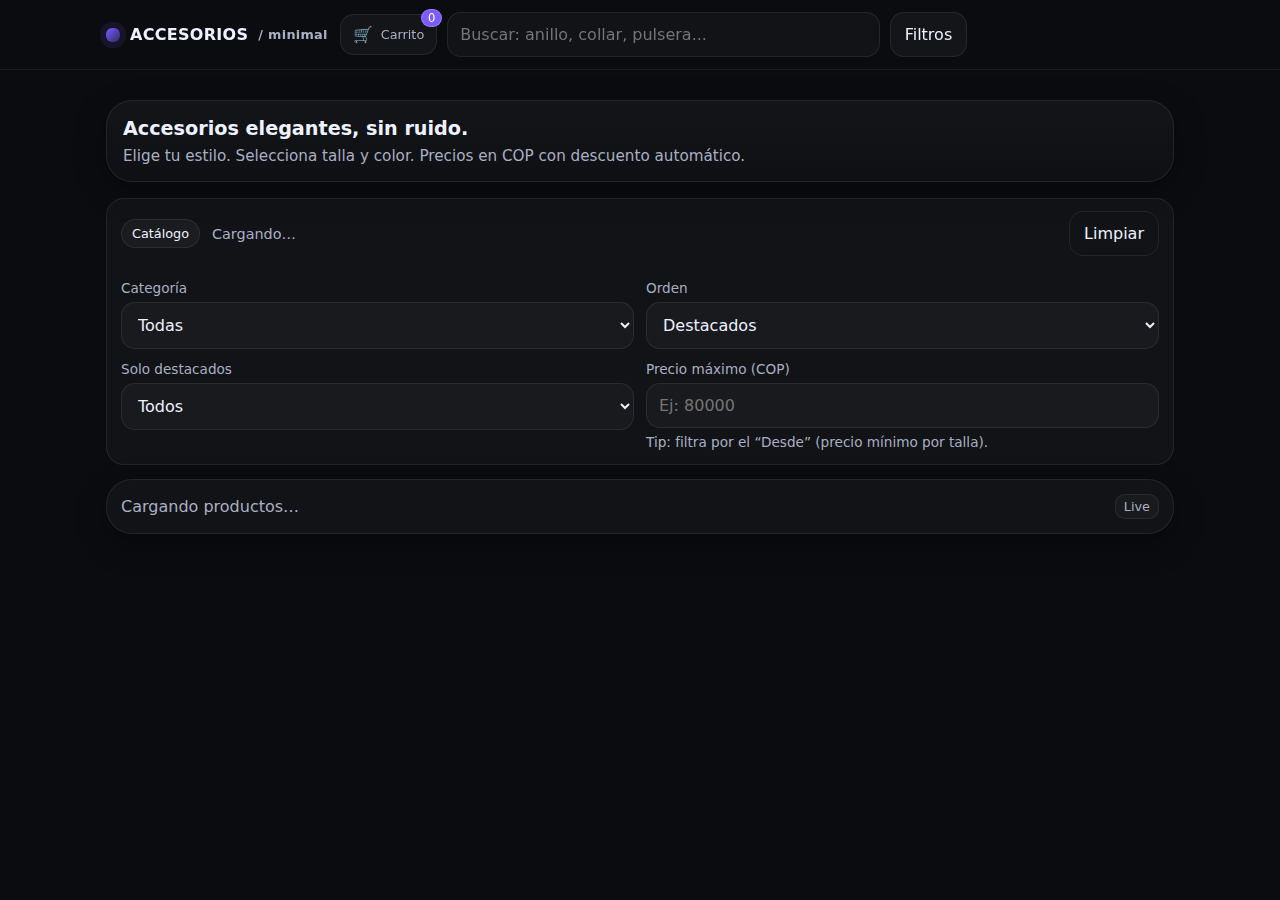
<file: index.html>
<!doctype html>
<html lang="es-CO">
<head>
  <meta charset="utf-8" />
  <meta name="viewport" content="width=device-width,initial-scale=1" />
  <title>Tienda de Accesorios | Minimal</title>
  <meta name="description" content="Tienda online de accesorios: manillas, pulseras, anillos, collares." />
  <link rel="stylesheet" href="./styles.css" />
</head>
<body>
  <!-- Topbar: logo + carrito arriba, buscador abajo (mobile-first) -->
  <header class="topbar" role="banner">
    <div class="inner">
      <div class="brand">
        <a class="logo" href="./index.html" aria-label="Ir a inicio">
          <span class="dot" aria-hidden="true"></span>
          <span>ACCESORIOS</span>
          <span class="muted tiny">/ minimal</span>
        </a>

        <button id="cartOpenBtn" class="btn icon cartBtn" aria-label="Abrir carrito">
          <span aria-hidden="true">🛒</span>
          <span class="tiny muted">Carrito</span>
          <span id="cartCount" class="cartCount" aria-label="Cantidad de items">0</span>
        </button>
      </div>

      <div class="searchRow" role="search" aria-label="Buscar productos">
        <input id="searchInput" class="input" type="search" placeholder="Buscar: anillo, collar, pulsera..." aria-label="Buscar productos" />
        <button id="filtersToggleBtn" class="btn" aria-expanded="false" aria-controls="filtersBox">Filtros</button>
      </div>
    </div>
  </header>

  <main class="container" role="main">
    <!-- Hero compacto -->
    <section class="hero" aria-label="Presentación">
      <div class="heroCard">
        <h1 class="heroTitle">Accesorios elegantes, sin ruido.</h1>
        <p class="heroText">Elige tu estilo. Selecciona talla y color. Precios en COP con descuento automático.</p>
      </div>
    </section>

    <!-- Filtros colapsables en móvil -->
    <section id="filtersBox" class="filters" aria-label="Filtros de productos">
      <div class="filtersHeader">
        <div class="row wrap">
          <span class="badge" aria-label="Estado">Catálogo</span>
          <span id="resultCount" class="muted small">Cargando…</span>
        </div>
        <button id="clearFiltersBtn" class="btn ghost" aria-label="Limpiar filtros">Limpiar</button>
      </div>
      <div id="filtersBody" class="filtersBody">
        <div class="grid2">
          <div>
            <label for="categorySelect">Categoría</label>
            <select id="categorySelect" class="select" aria-label="Filtrar por categoría">
              <option value="">Todas</option>
              <option value="manillas">Manillas</option>
              <option value="pulseras">Pulseras</option>
              <option value="anillos">Anillos</option>
              <option value="collares">Collares</option>
            </select>
          </div>

          <div>
            <label for="sortSelect">Orden</label>
            <select id="sortSelect" class="select" aria-label="Ordenar productos">
              <option value="featured">Destacados</option>
              <option value="price_asc">Precio (asc)</option>
              <option value="price_desc">Precio (desc)</option>
              <option value="name_asc">Nombre (A–Z)</option>
              <option value="name_desc">Nombre (Z–A)</option>
            </select>
          </div>
        </div>

        <div class="grid2">
          <div>
            <label for="featuredOnly">Solo destacados</label>
            <select id="featuredOnly" class="select" aria-label="Filtrar destacados">
              <option value="all">Todos</option>
              <option value="yes">Sí</option>
            </select>
          </div>

          <div>
            <label for="priceCap">Precio máximo (COP)</label>
            <input id="priceCap" class="input" inputmode="numeric" placeholder="Ej: 80000" aria-label="Precio máximo" />
            <div class="helper">Tip: filtra por el “Desde” (precio mínimo por talla).</div>
          </div>
        </div>
      </div>
    </section>

    <!-- Grid -->
    <section aria-label="Productos">
      <div id="loadingBar" class="panel" style="margin-top:14px;">
        <div class="row spread">
          <span class="muted">Cargando productos…</span>
          <span class="kbd">Live</span>
        </div>
      </div>

      <div id="productsGrid" class="grid" aria-live="polite"></div>

      <div id="emptyState" class="panel hidden" style="margin-top:14px;">
        <h2 style="margin:0 0 6px;">No hay resultados</h2>
        <p class="muted" style="margin:0;">Prueba con otra búsqueda o limpia filtros.</p>
      </div>
    </section>
  </main>

  <!-- Drawer carrito -->
  <div id="drawerBackdrop" class="drawerBackdrop" aria-hidden="true"></div>
  <aside id="cartDrawer" class="drawer" aria-label="Carrito de compras" aria-hidden="true">
    <div class="drawerHeader">
      <strong>Carrito</strong>
      <button id="cartCloseBtn" class="btn icon" aria-label="Cerrar carrito">✕</button>
    </div>

    <div class="drawerBody">
      <div id="cartItems"></div>

      <div class="panel">
        <div class="cartLine">
          <span>Subtotal</span>
          <span id="cartSubtotal">—</span>
        </div>
        <div class="cartLine">
          <span>Envío</span>
          <span id="cartShipping">—</span>
        </div>
        <div class="hr"></div>
        <div class="cartTotal">
          <span>Total</span>
          <span id="cartTotal">—</span>
        </div>
      </div>
    </div>

    <div class="drawerFooter">
      <button id="checkoutBtn" class="btn primary block" aria-label="Finalizar compra">Finalizar compra</button>
      <button id="clearCartBtn" class="btn block" aria-label="Vaciar carrito">Vaciar carrito</button>
      <p class="muted tiny" style="margin:0;">
        Por ahora, “Finalizar compra” es simulado.
      </p>
    </div>
  </aside>

  <!-- Modal producto -->
  <div id="modalBackdrop" class="modalBackdrop" aria-hidden="true"></div>
  <section id="productModal" class="modal" role="dialog" aria-modal="true" aria-label="Detalle del producto">
    <div class="modalInner">
      <div class="modalHeader">
        <strong>Detalle</strong>
        <button id="modalCloseBtn" class="btn icon" aria-label="Cerrar">✕</button>
      </div>

      <div class="modalGrid">
        <div class="modalMedia">
          <img id="modalImg" alt="" />
        </div>

        <div class="modalInfo">
          <div class="pillRow" id="modalBadges"></div>
          <h2 id="modalTitle" class="modalTitle"></h2>
          <p id="modalDesc" class="modalDesc"></p>

          <div class="variantGrid" aria-label="Selección de variante">
            <div>
              <label for="sizeSelect">Talla</label>
              <select id="sizeSelect" class="select" aria-label="Seleccionar talla"></select>
            </div>
            <div>
              <label for="colorSelect">Color</label>
              <select id="colorSelect" class="select" aria-label="Seleccionar color"></select>
            </div>
          </div>

          <div class="priceBox" aria-label="Precio final">
            <div>
              <div class="muted tiny">Precio final</div>
              <div class="row" style="gap:10px; align-items:baseline;">
                <div id="modalPrice" class="big">—</div>
                <div id="modalOldPrice" class="old hidden">—</div>
              </div>
              <div id="modalFormula" class="muted tiny" style="margin-top:4px;"></div>
            </div>
            <span id="modalDiscountHint" class="badge discount hidden">—</span>
          </div>

          <div class="modalActions">
            <button id="addToCartBtn" class="btn primary block" aria-label="Agregar al carrito">Agregar al carrito</button>
            <button id="buyNowBtn" class="btn block" aria-label="Comprar ahora">Comprar ahora</button>
          </div>
        </div>
      </div>
    </div>
  </section>

  <div id="toasts" class="toasts" aria-live="polite" aria-atomic="true"></div>

  <script type="module" src="./app.js"></script>
</body>
</html>
</file>
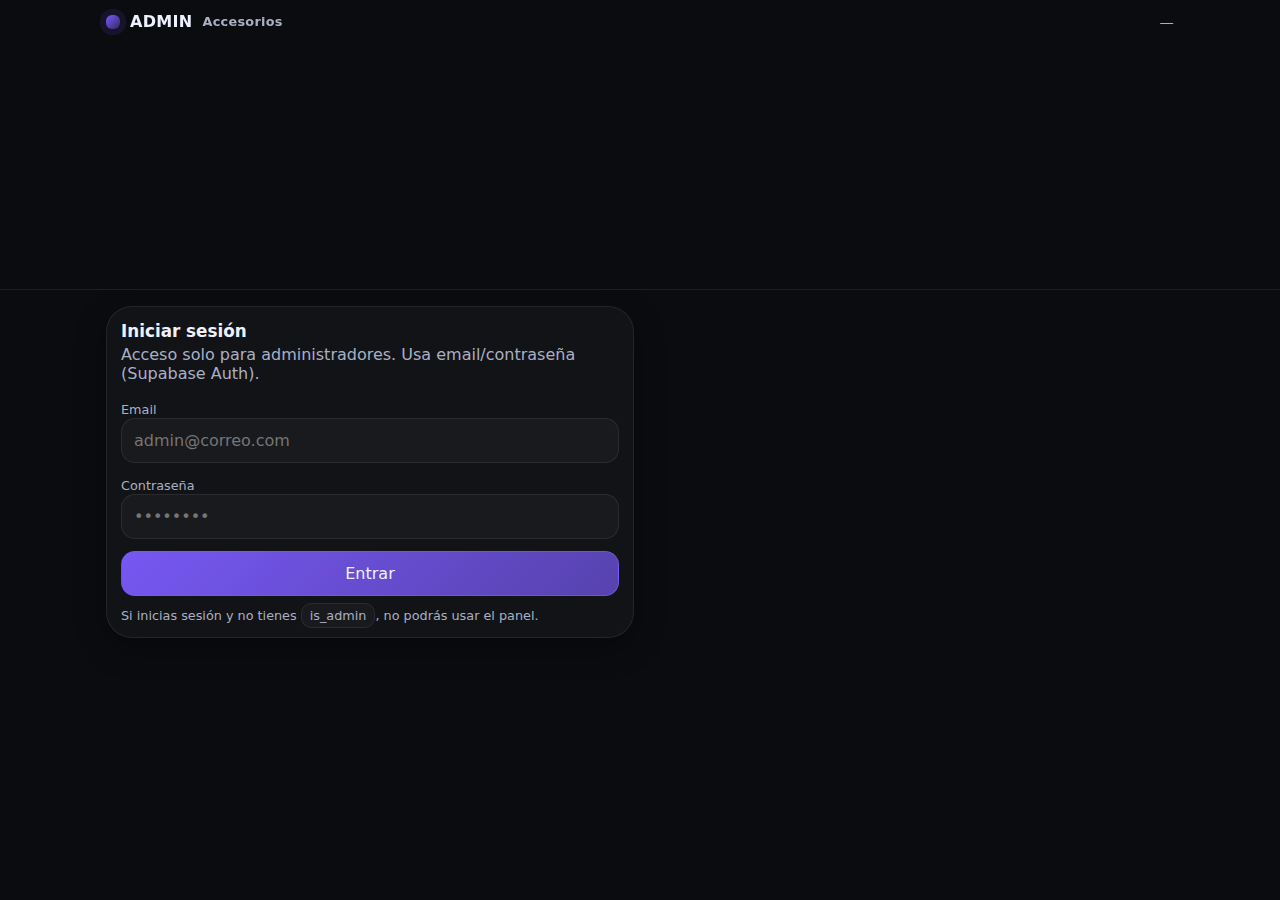
<file: admin.html>
<!doctype html>
<html lang="es-CO">
<head>
  <meta charset="utf-8" />
  <meta name="viewport" content="width=device-width,initial-scale=1" />
  <title>Admin | Accesorios</title>
  <meta name="description" content="Panel admin para gestionar productos." />
  <link rel="stylesheet" href="./styles.css" />
</head>
<body>
  <div class="adminShell">
    <header class="adminTop" role="banner">
      <div class="inner">
        <div class="row" style="gap:10px;">
          <span class="logo" aria-label="Admin">
            <span class="dot" aria-hidden="true"></span>
            <strong>ADMIN</strong>
            <span class="muted tiny">Accesorios</span>
          </span>
        </div>

        <div class="row" style="gap:10px;">
          <span id="adminEmail" class="muted small">—</span>
          <button id="logoutBtn" class="btn hidden" aria-label="Cerrar sesión">Salir</button>
        </div>
      </div>
    </header>

    <main class="adminGrid" role="main">
      <!-- Login -->
      <section id="loginPanel" class="panel" aria-label="Login admin">
        <h2>Iniciar sesión</h2>
        <p class="muted" style="margin-top:-6px;">
          Acceso solo para administradores. Usa email/contraseña (Supabase Auth).
        </p>

        <div class="formGrid">
          <div>
            <label class="muted tiny" for="loginEmail">Email</label>
            <input id="loginEmail" class="input" type="email" placeholder="admin@correo.com" aria-label="Email" />
          </div>
          <div>
            <label class="muted tiny" for="loginPass">Contraseña</label>
            <input id="loginPass" class="input" type="password" placeholder="••••••••" aria-label="Contraseña" />
          </div>
          <button id="loginBtn" class="btn primary block" aria-label="Entrar">Entrar</button>
          <p class="muted tiny" style="margin:0;">
            Si inicias sesión y no tienes <span class="kbd">is_admin</span>, no podrás usar el panel.
          </p>
        </div>
      </section>

      <!-- Editor -->
      <section id="editorPanel" class="panel hidden" aria-label="Editor de productos">
        <h2 id="editorTitle">Crear producto</h2>
        <p class="muted" style="margin-top:-6px;">
          Sube imagen, configura tallas con extra, colores, descuentos y destacado.
        </p>

        <div class="formGrid">
          <div class="grid2">
            <div>
              <label class="muted tiny" for="nameInput">Nombre</label>
              <input id="nameInput" class="input" placeholder="Ej: Pulsera de cuero premium" aria-label="Nombre" />
            </div>
            <div>
              <label class="muted tiny" for="categoryInput">Categoría</label>
              <select id="categoryInput" class="select" aria-label="Categoría">
                <option value="manillas">Manillas</option>
                <option value="pulseras">Pulseras</option>
                <option value="anillos">Anillos</option>
                <option value="collares">Collares</option>
              </select>
            </div>
          </div>

          <div>
            <label class="muted tiny" for="descInput">Descripción</label>
            <textarea id="descInput" class="textarea" placeholder="Detalles del producto, material, estilo..." aria-label="Descripción"></textarea>
          </div>

          <div class="grid2">
            <div>
              <label class="muted tiny" for="basePriceInput">Precio base (COP)</label>
              <input id="basePriceInput" class="input" inputmode="numeric" placeholder="Ej: 45000" aria-label="Precio base" />
            </div>
            <div>
              <label class="muted tiny" for="discountInput">Descuento (%)</label>
              <input id="discountInput" class="input" inputmode="numeric" placeholder="Ej: 15" aria-label="Descuento" />
            </div>
          </div>

          <div class="grid2">
            <div class="row" style="align-items:center; justify-content:space-between;">
              <div>
                <div class="muted tiny">Destacado</div>
                <div class="muted small">Aparece primero en la tienda.</div>
              </div>
              <label class="row" style="gap:10px;">
                <input id="featuredInput" type="checkbox" aria-label="Destacado" />
                <span class="badge featured">Sí</span>
              </label>
            </div>

            <div>
              <div class="muted tiny">Colores (enter para agregar)</div>
              <div id="colorsPills" class="pillInput" aria-label="Colores disponibles">
                <input id="colorAddInput" placeholder="Ej: Negro" aria-label="Agregar color" />
              </div>
              <div class="helper">Se guardan como <span class="kbd">text[]</span>.</div>
            </div>
          </div>

          <div>
            <div class="muted tiny">Tallas (enter para agregar)</div>
            <div class="helper" style="margin-bottom:8px;">
              Formato: <span class="kbd">Etiqueta, Extra</span> → ejemplo: <span class="kbd">M, 5000</span>
            </div>
            <div id="sizesPills" class="pillInput" aria-label="Tallas disponibles">
              <input id="sizeAddInput" placeholder="Ej: S, 0" aria-label="Agregar talla" />
            </div>
          </div>

          <div class="grid2">
            <div>
              <div class="muted tiny">Imagen (JPG/PNG/WEBP)</div>
              <input id="imageInput" class="input" type="file" accept="image/png,image/jpeg,image/webp" aria-label="Subir imagen" />
              <div class="helper">La imagen se sube a Supabase Storage (bucket: product-images).</div>
            </div>
            <div>
              <div class="muted tiny">Previsualización</div>
              <div class="preview" aria-label="Vista previa">
                <img id="imagePreview" alt="Previsualización" class="hidden" />
                <span id="previewHint" class="muted small">Sin imagen</span>
              </div>
            </div>
          </div>

          <div class="row wrap">
            <button id="saveBtn" class="btn primary" aria-label="Guardar producto">Guardar</button>
            <button id="cancelEditBtn" class="btn ghost hidden" aria-label="Cancelar edición">Cancelar</button>
            <span id="savingHint" class="muted small"></span>
          </div>
        </div>
      </section>

      <!-- List -->
      <section id="listPanel" class="panel hidden" aria-label="Lista de productos">
        <div class="row spread">
          <h2 style="margin:0;">Productos</h2>
          <button id="refreshBtn" class="btn" aria-label="Actualizar lista">Actualizar</button>
        </div>
        <div class="hr"></div>
        <div id="productsList" class="table" aria-live="polite"></div>
      </section>
    </main>
  </div>

  <div id="toasts" class="toasts" aria-live="polite" aria-atomic="true"></div>

  <script type="module" src="./admin.js"></script>
</body>
</html>
</file>
<file: styles.css>
:root{
  --bg:#0b0c10;
  --panel:#11131a;
  --card:#141826;
  --muted:#a9b0c3;
  --text:#eef1ff;
  --line:rgba(255,255,255,.08);
  --brand:#7c5cff;
  --brand2:#22c55e;
  --danger:#ef4444;
  --warn:#f59e0b;
  --shadow: 0 10px 30px rgba(0,0,0,.35);
  --radius:18px;
  --radius2:26px;
  --max:1100px;
}

*{ box-sizing:border-box; }
html,body{ margin:0; padding:0; background:var(--bg); color:var(--text); font-family: ui-sans-serif, system-ui, -apple-system, Segoe UI, Roboto, Arial; }
a{ color:inherit; text-decoration:none; }
img{ max-width:100%; display:block; }
button, input, select, textarea { font:inherit; }
:focus-visible{ outline:2px solid rgba(124,92,255,.9); outline-offset:2px; }

.container{ width:100%; max-width:var(--max); margin:0 auto; padding:16px; }

.hidden{ display:none !important; }
.row{ display:flex; gap:12px; align-items:center; }
.wrap{ flex-wrap:wrap; }
.spread{ justify-content:space-between; }
.center{ justify-content:center; }
.right{ justify-content:flex-end; }
.muted{ color:var(--muted); }
.small{ font-size:.9rem; }
.tiny{ font-size:.8rem; }
.badge{
  display:inline-flex; align-items:center; gap:8px;
  padding:6px 10px; border-radius:999px;
  border:1px solid var(--line);
  background:rgba(255,255,255,.04);
  color:var(--text);
  font-size:.8rem;
}
.badge.discount{
  border-color: rgba(245,158,11,.35);
  background: rgba(245,158,11,.15);
  color: #ffd28a;
}
.badge.category{
  border-color: rgba(124,92,255,.35);
  background: rgba(124,92,255,.15);
  color: #d9d1ff;
}
.badge.featured{
  border-color: rgba(34,197,94,.35);
  background: rgba(34,197,94,.14);
  color:#bff2d2;
}

.hr{ height:1px; background:var(--line); margin:14px 0; border:0; }

.btn{
  border:1px solid var(--line);
  background:rgba(255,255,255,.04);
  color:var(--text);
  padding:12px 14px;
  border-radius:14px;
  cursor:pointer;
  transition: transform .06s ease, background .15s ease, border .15s ease;
}
.btn:hover{ background:rgba(255,255,255,.07); }
.btn:active{ transform: translateY(1px); }
.btn.primary{
  background: linear-gradient(135deg, rgba(124,92,255,.95), rgba(124,92,255,.65));
  border-color: rgba(124,92,255,.6);
}
.btn.primary:hover{ background: linear-gradient(135deg, rgba(124,92,255,1), rgba(124,92,255,.72)); }
.btn.danger{
  background: rgba(239,68,68,.18);
  border-color: rgba(239,68,68,.35);
}
.btn.ghost{
  background: transparent;
  border-color: var(--line);
}
.btn.block{ width:100%; }
.btn.icon{
  padding:10px 12px;
  border-radius:14px;
  display:inline-flex;
  align-items:center;
  justify-content:center;
  gap:8px;
}
.btn:disabled{ opacity:.55; cursor:not-allowed; }

.input, .select, .textarea{
  width:100%;
  padding:12px 12px;
  border-radius:14px;
  border:1px solid var(--line);
  background: rgba(255,255,255,.03);
  color:var(--text);
}
.textarea{ min-height:110px; resize:vertical; }

.kbd{
  border:1px solid var(--line);
  background: rgba(255,255,255,.03);
  padding:4px 8px;
  border-radius:10px;
  font-size:.8rem;
  color:var(--muted);
}

/* Topbar (mobile-first) */
.topbar{
  position: sticky; top:0; z-index:40;
  background: rgba(11,12,16,.72);
  backdrop-filter: blur(10px);
  border-bottom:1px solid var(--line);
}
.topbar .inner{ display:flex; flex-direction:column; gap:10px; padding:12px 16px; max-width:var(--max); margin:0 auto; }
.brand{
  display:flex; align-items:center; justify-content:space-between; gap:12px;
}
.logo{
  display:flex; align-items:center; gap:10px;
  font-weight:800; letter-spacing:.3px;
}
.logo .dot{
  width:14px; height:14px; border-radius:6px;
  background: linear-gradient(135deg, var(--brand), rgba(124,92,255,.35));
  box-shadow: 0 0 0 6px rgba(124,92,255,.10);
}
.cartBtn{
  position:relative;
}
.cartCount{
  position:absolute; top:-6px; right:-6px;
  background: var(--brand);
  color:#fff;
  font-size:.72rem;
  min-width:18px; height:18px;
  border-radius:999px;
  display:flex; align-items:center; justify-content:center;
  padding:0 6px;
  border:1px solid rgba(255,255,255,.2);
}

.searchRow{ display:flex; gap:10px; }
.searchRow .input{ flex:1; }
.searchRow .btn{ white-space:nowrap; }

/* Hero (compact mobile) */
.hero{
  padding:14px 0 4px;
}
.heroCard{
  border:1px solid var(--line);
  background: linear-gradient(180deg, rgba(255,255,255,.04), rgba(255,255,255,.02));
  border-radius: var(--radius2);
  box-shadow: var(--shadow);
  padding:16px;
}
.heroTitle{
  margin:0 0 6px;
  font-size:1.2rem;
  line-height:1.25;
}
.heroText{
  margin:0;
  color:var(--muted);
  font-size:.95rem;
}

/* Filters */
.filters{
  margin-top:12px;
  border:1px solid var(--line);
  background: rgba(255,255,255,.03);
  border-radius: var(--radius);
  overflow:hidden;
}
.filtersHeader{
  display:flex; align-items:center; justify-content:space-between;
  padding:12px 14px;
}
.filtersBody{
  padding:12px 14px 14px;
  display:grid;
  gap:12px;
}
.filtersBody .grid2{
  display:grid;
  grid-template-columns:1fr;
  gap:12px;
}
.filtersBody label{
  display:block;
  font-size:.85rem;
  color:var(--muted);
  margin-bottom:6px;
}

/* Products grid */
.grid{
  margin-top:14px;
  display:grid;
  grid-template-columns: 1fr;
  gap:12px;
}
.card{
  border:1px solid var(--line);
  background: rgba(255,255,255,.03);
  border-radius: var(--radius2);
  overflow:hidden;
  box-shadow: var(--shadow);
}
.cardMedia{
  aspect-ratio: 4/3;
  background: rgba(255,255,255,.02);
  display:flex; align-items:center; justify-content:center;
  overflow:hidden;
}
.cardMedia img{ width:100%; height:100%; object-fit:cover; }
.cardBody{ padding:12px 12px 14px; display:grid; gap:10px; }
.cardTitle{ margin:0; font-size:1.02rem; line-height:1.25; }
.priceRow{ display:flex; gap:10px; align-items:baseline; justify-content:space-between; }
.priceMain{ font-weight:800; }
.priceFrom{ color:var(--muted); font-weight:650; }
.priceOld{
  color: rgba(238,241,255,.55);
  text-decoration: line-through;
  font-size:.9rem;
}
.cardBadges{ display:flex; gap:8px; flex-wrap:wrap; }
.cardActions{ display:flex; gap:10px; }

/* Drawer (cart) */
.drawerBackdrop{
  position:fixed; inset:0;
  background: rgba(0,0,0,.55);
  z-index:60;
  display:none;
}
.drawer{
  position:fixed; top:0; right:0; height:100%; width:min(420px, 92vw);
  background: rgba(17,19,26,.98);
  border-left:1px solid var(--line);
  z-index:70;
  transform: translateX(110%);
  transition: transform .2s ease;
  display:flex; flex-direction:column;
}
.drawer.open{ transform: translateX(0); }
.drawerBackdrop.open{ display:block; }
.drawerHeader{
  padding:14px 14px;
  border-bottom:1px solid var(--line);
  display:flex; align-items:center; justify-content:space-between;
}
.drawerBody{
  padding:14px;
  overflow:auto;
  display:grid; gap:12px;
}
.cartItem{
  border:1px solid var(--line);
  background: rgba(255,255,255,.03);
  border-radius: 18px;
  padding:12px;
  display:grid;
  gap:10px;
}
.cartItemTop{
  display:flex; gap:12px;
}
.cartThumb{
  width:64px; height:64px; border-radius:16px;
  overflow:hidden; border:1px solid var(--line);
  background: rgba(255,255,255,.02);
  flex:0 0 auto;
}
.cartThumb img{ width:100%; height:100%; object-fit:cover; }
.cartMeta{ flex:1; min-width:0; }
.cartMeta .name{ margin:0; font-weight:750; }
.cartMeta .variant{ margin:4px 0 0; color:var(--muted); font-size:.85rem; }
.qtyRow{ display:flex; align-items:center; justify-content:space-between; gap:12px; }
.qtyControls{ display:flex; align-items:center; gap:10px; }
.qtyControls .btn{ padding:8px 10px; border-radius:12px; }
.qtyNumber{ min-width:22px; text-align:center; font-weight:750; }
.cartLine{
  display:flex; align-items:center; justify-content:space-between;
  color:var(--muted);
}
.cartTotal{
  display:flex; align-items:center; justify-content:space-between;
  font-weight:900;
  font-size:1.05rem;
}
.drawerFooter{
  padding:14px;
  border-top:1px solid var(--line);
  display:grid; gap:10px;
}

/* Modal */
.modalBackdrop{
  position:fixed; inset:0;
  background: rgba(0,0,0,.55);
  z-index:80;
  display:none;
}
.modalBackdrop.open{ display:block; }
.modal{
  position:fixed; left:50%; top:50%;
  transform: translate(-50%,-50%);
  width:min(860px, 92vw);
  max-height: 86vh;
  overflow:auto;
  border:1px solid var(--line);
  background: rgba(17,19,26,.98);
  border-radius: 26px;
  z-index:90;
  box-shadow: var(--shadow);
  display:none;
}
.modal.open{ display:block; }
.modalInner{
  padding:14px;
  display:grid;
  gap:12px;
}
.modalHeader{
  display:flex; align-items:center; justify-content:space-between; gap:10px;
}
.modalGrid{
  display:grid;
  grid-template-columns: 1fr;
  gap:12px;
}
.modalMedia{
  border-radius: 22px;
  overflow:hidden;
  border:1px solid var(--line);
  background: rgba(255,255,255,.02);
  aspect-ratio: 4/3;
}
.modalMedia img{ width:100%; height:100%; object-fit:cover; }
.modalInfo{
  display:grid; gap:10px;
}
.modalTitle{ margin:0; font-size:1.18rem; }
.modalDesc{ margin:0; color:var(--muted); line-height:1.45; }
.pillRow{ display:flex; gap:8px; flex-wrap:wrap; }
.variantGrid{
  display:grid;
  grid-template-columns: 1fr;
  gap:12px;
}
.variantGrid label{ font-size:.85rem; color:var(--muted); margin-bottom:6px; display:block; }
.priceBox{
  border:1px solid var(--line);
  background: rgba(255,255,255,.03);
  border-radius: 20px;
  padding:12px;
  display:flex; align-items:center; justify-content:space-between; gap:10px;
}
.priceBox .big{ font-weight:900; font-size:1.2rem; }
.priceBox .old{ color: rgba(238,241,255,.55); text-decoration: line-through; font-size:.95rem; }
.modalActions{ display:grid; gap:10px; }

/* Toast */
.toasts{
  position: fixed;
  left: 50%;
  transform: translateX(-50%);
  bottom: 16px;
  z-index: 120;
  display:grid;
  gap:10px;
  width:min(520px, 92vw);
}
.toast{
  border:1px solid var(--line);
  background: rgba(20,24,38,.96);
  border-radius: 18px;
  padding:12px 14px;
  box-shadow: var(--shadow);
  display:flex;
  align-items:flex-start;
  justify-content:space-between;
  gap:12px;
}
.toast .msg{ margin:0; color: var(--text); line-height:1.35; }
.toast.success{ border-color: rgba(34,197,94,.35); }
.toast.error{ border-color: rgba(239,68,68,.4); }
.toast.warn{ border-color: rgba(245,158,11,.45); }

/* Admin layout */
.adminShell{
  min-height:100vh;
  display:grid;
  grid-template-columns: 1fr;
}
.adminTop{
  position:sticky; top:0; z-index:50;
  background: rgba(11,12,16,.72);
  backdrop-filter: blur(10px);
  border-bottom:1px solid var(--line);
}
.adminTop .inner{
  max-width:var(--max);
  margin:0 auto;
  padding:12px 16px;
  display:flex;
  align-items:center;
  justify-content:space-between;
  gap:12px;
}
.adminGrid{
  max-width:var(--max);
  margin:0 auto;
  padding:16px;
  display:grid;
  gap:12px;
}
.panel{
  border:1px solid var(--line);
  background: rgba(255,255,255,.03);
  border-radius: 26px;
  box-shadow: var(--shadow);
  padding:14px;
}
.panel h2{
  margin:0 0 10px;
  font-size:1.05rem;
}
.formGrid{
  display:grid;
  gap:12px;
}
.formGrid .grid2{
  display:grid;
  grid-template-columns: 1fr;
  gap:12px;
}
.helper{ color:var(--muted); font-size:.85rem; margin-top:6px; }
.pillInput{
  display:flex; gap:10px; flex-wrap:wrap;
  border:1px solid var(--line);
  border-radius: 18px;
  padding:10px;
  background: rgba(255,255,255,.02);
}
.pillInput input{
  border:none; background:transparent; color:var(--text);
  outline:none; min-width:120px; flex:1;
}
.pill{
  display:inline-flex; align-items:center; gap:8px;
  padding:7px 10px;
  border-radius: 999px;
  border:1px solid var(--line);
  background: rgba(255,255,255,.03);
}
.pill button{
  border:none; background:transparent; color:var(--muted);
  cursor:pointer; padding:0;
}
.table{
  display:grid;
  gap:10px;
}
.prodRow{
  border:1px solid var(--line);
  border-radius: 22px;
  background: rgba(255,255,255,.03);
  padding:12px;
  display:grid;
  gap:10px;
}
.prodRowTop{
  display:flex; gap:12px; align-items:center;
}
.prodRowThumb{
  width:56px; height:56px; border-radius:16px; overflow:hidden;
  border:1px solid var(--line);
  background: rgba(255,255,255,.02);
}
.prodRowThumb img{ width:100%; height:100%; object-fit:cover; }
.prodRowMeta{ flex:1; min-width:0; }
.prodRowMeta .name{ margin:0; font-weight:850; }
.prodRowMeta .sub{ margin:4px 0 0; color:var(--muted); font-size:.85rem; }
.prodRowActions{ display:flex; gap:10px; justify-content:flex-end; flex-wrap:wrap; }

.preview{
  border:1px dashed rgba(255,255,255,.18);
  border-radius: 22px;
  overflow:hidden;
  background: rgba(255,255,255,.02);
  aspect-ratio: 4/3;
  display:flex; align-items:center; justify-content:center;
}
.preview img{ width:100%; height:100%; object-fit:cover; }

/* Responsive breakpoints */
@media (min-width: 700px){
  .topbar .inner{ flex-direction:row; align-items:center; }
  .searchRow{ width:min(520px, 55vw); }
  .filtersBody .grid2{ grid-template-columns: 1fr 1fr; }
  .grid{ grid-template-columns: repeat(2, 1fr); gap:14px; }
  .modalGrid{ grid-template-columns: 1.05fr .95fr; align-items:start; }
  .variantGrid{ grid-template-columns: 1fr 1fr; }
  .adminGrid{ grid-template-columns: 1fr 1fr; align-items:start; }
  .formGrid .grid2{ grid-template-columns: 1fr 1fr; }
}
@media (min-width: 980px){
  .grid{ grid-template-columns: repeat(3, 1fr); }
}
@media (min-width: 1200px){
  .grid{ grid-template-columns: repeat(4, 1fr); }
}
</file>
